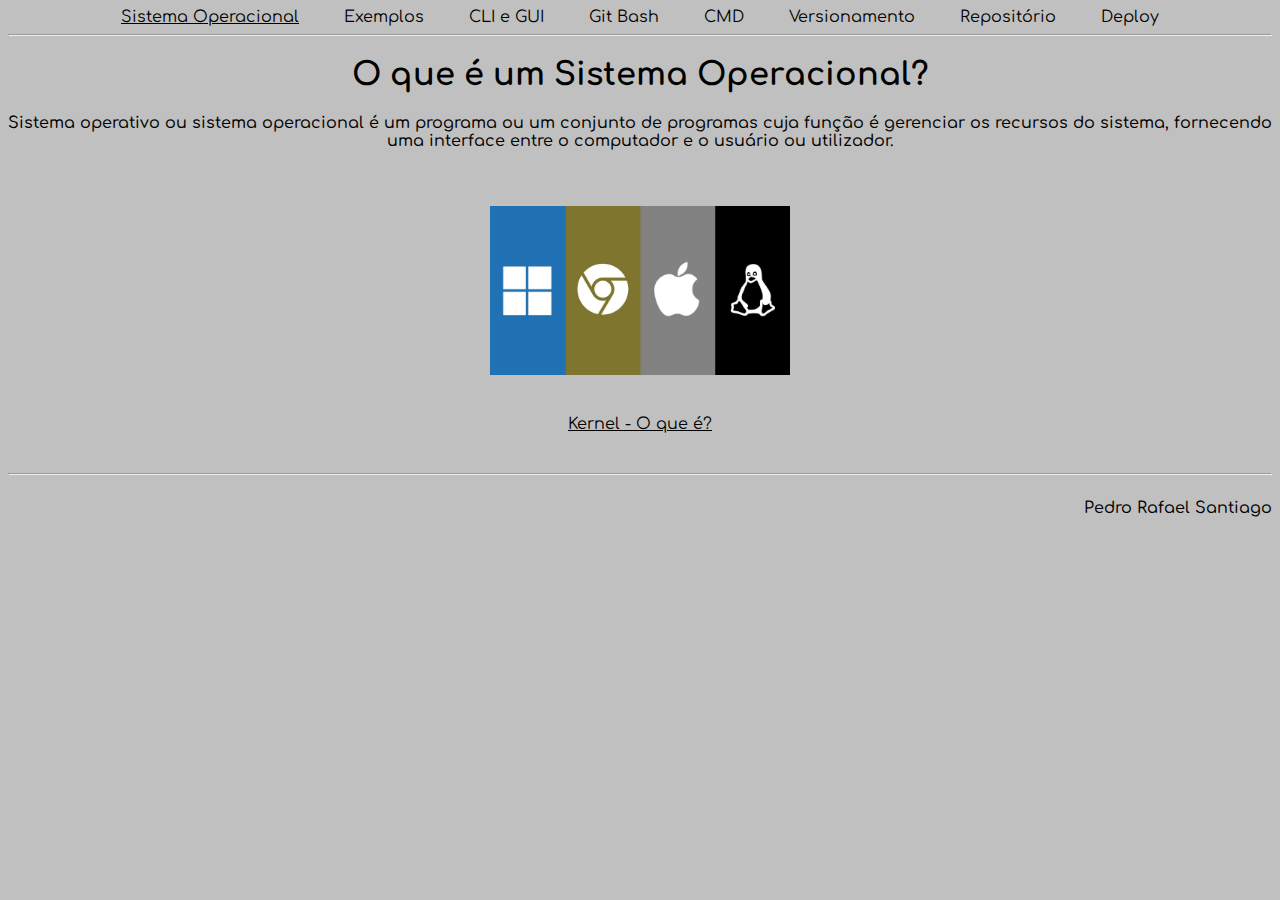
<file: index.html>
<!DOCTYPE html>
<html lang="pt-BR">
<head>
    <link rel="preconnect" href="https://fonts.googleapis.com">
    <link rel="preconnect" href="https://fonts.gstatic.com" crossorigin>
    <link href="https://fonts.googleapis.com/css2?family=Comfortaa:wght@300..700&display=swap" rel="stylesheet">
    <link rel="stylesheet" href="style.css">
    <meta charset="UTF-8">
    <meta name="viewport" content="width=device-width, initial-scale=1.0">
    <title>Sistema Operacional</title>
</head>
<body>
    <header>
        <nav>
            <a href="index.html" id="home">Sistema Operacional</a>
            <a href="exemplos/exemplos.html">Exemplos</a>
            <a href="interfaces/interfaces.html">CLI e GUI</a>
            <a href="bash/bash.html">Git Bash</a>
            <a href="cmd/cmd.html">CMD</a>
            <a href="">Versionamento</a>
            <a href="">Repositório</a>
            <a href="">Deploy</a>
        </nav>
    </header>
    <hr>
    <main>
        <h1>O que é um Sistema Operacional?</h1>
        <p>Sistema operativo ou sistema operacional é um programa ou um conjunto de programas cuja função é gerenciar os recursos do sistema, fornecendo uma interface entre o computador e o usuário ou utilizador.</p>
        <div><img src="img/Logotipos-de-sistemas-operacionais-2-shutterstock_652192660.jpg.jpeg" alt="Imagem Ilustrativa"></div>
        <a href="kernel/kernel.html">Kernel - O que é?</a>
        
    </main>
    <hr>
    <footer>
        <p>Pedro Rafael Santiago</p>
    </footer>
</body>
</html>
</file>
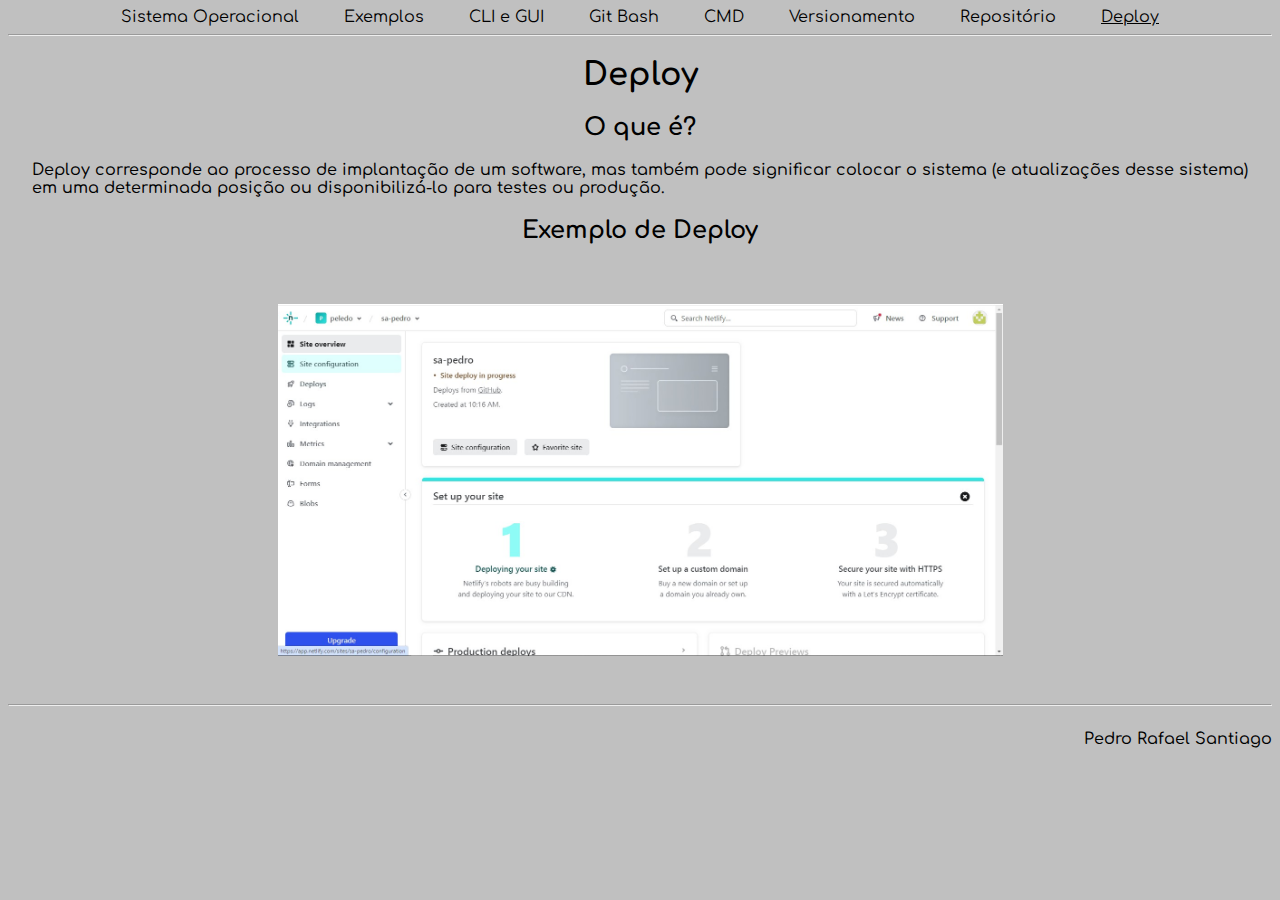
<file: deploy/deploy.html>
<!DOCTYPE html>
<html lang="pt-BR">
<head>
    <link rel="preconnect" href="https://fonts.googleapis.com">
    <link rel="preconnect" href="https://fonts.gstatic.com" crossorigin>
    <link href="https://fonts.googleapis.com/css2?family=Comfortaa:wght@300..700&display=swap" rel="stylesheet">
    <link rel="stylesheet" href="deploy.css">
    <meta charset="UTF-8">
    <meta name="viewport" content="width=device-width, initial-scale=1.0">
    <title>Deploy</title>
</head>
<body>
    <header>
        <nav>
            <a href="../index.html">Sistema Operacional</a>
            <a href="../exemplos/exemplos.html">Exemplos</a>
            <a href="../interfaces/interfaces.html">CLI e GUI</a>
            <a href="../bash/bash.html">Git Bash</a>
            <a href="../cmd/cmd.html">CMD</a>
            <a href="../versionamento/versionamento.html">Versionamento</a>
            <a href="../repositorio/repositorio.html">Repositório</a>
            <a href="deploy.html" id="home">Deploy</a>
        </nav>
    </header>
    <hr>
    <main>
        <h1>Deploy</h1>
        <h2>O que é?</h2>
        <p>Deploy corresponde ao processo de implantação de um software, mas também pode significar colocar o sistema (e atualizações desse sistema) <br> em uma determinada posição ou disponibilizá-lo para testes ou produção.</p>
        <h2>Exemplo de Deploy</h2>
        <div><img src="img/deploy.jpg" alt="Imagem Ilustrativa"></div>
    </main>
    <hr>
    <footer>
        <p>Pedro Rafael Santiago</p>
    </footer>
</body>
</html>
</file>
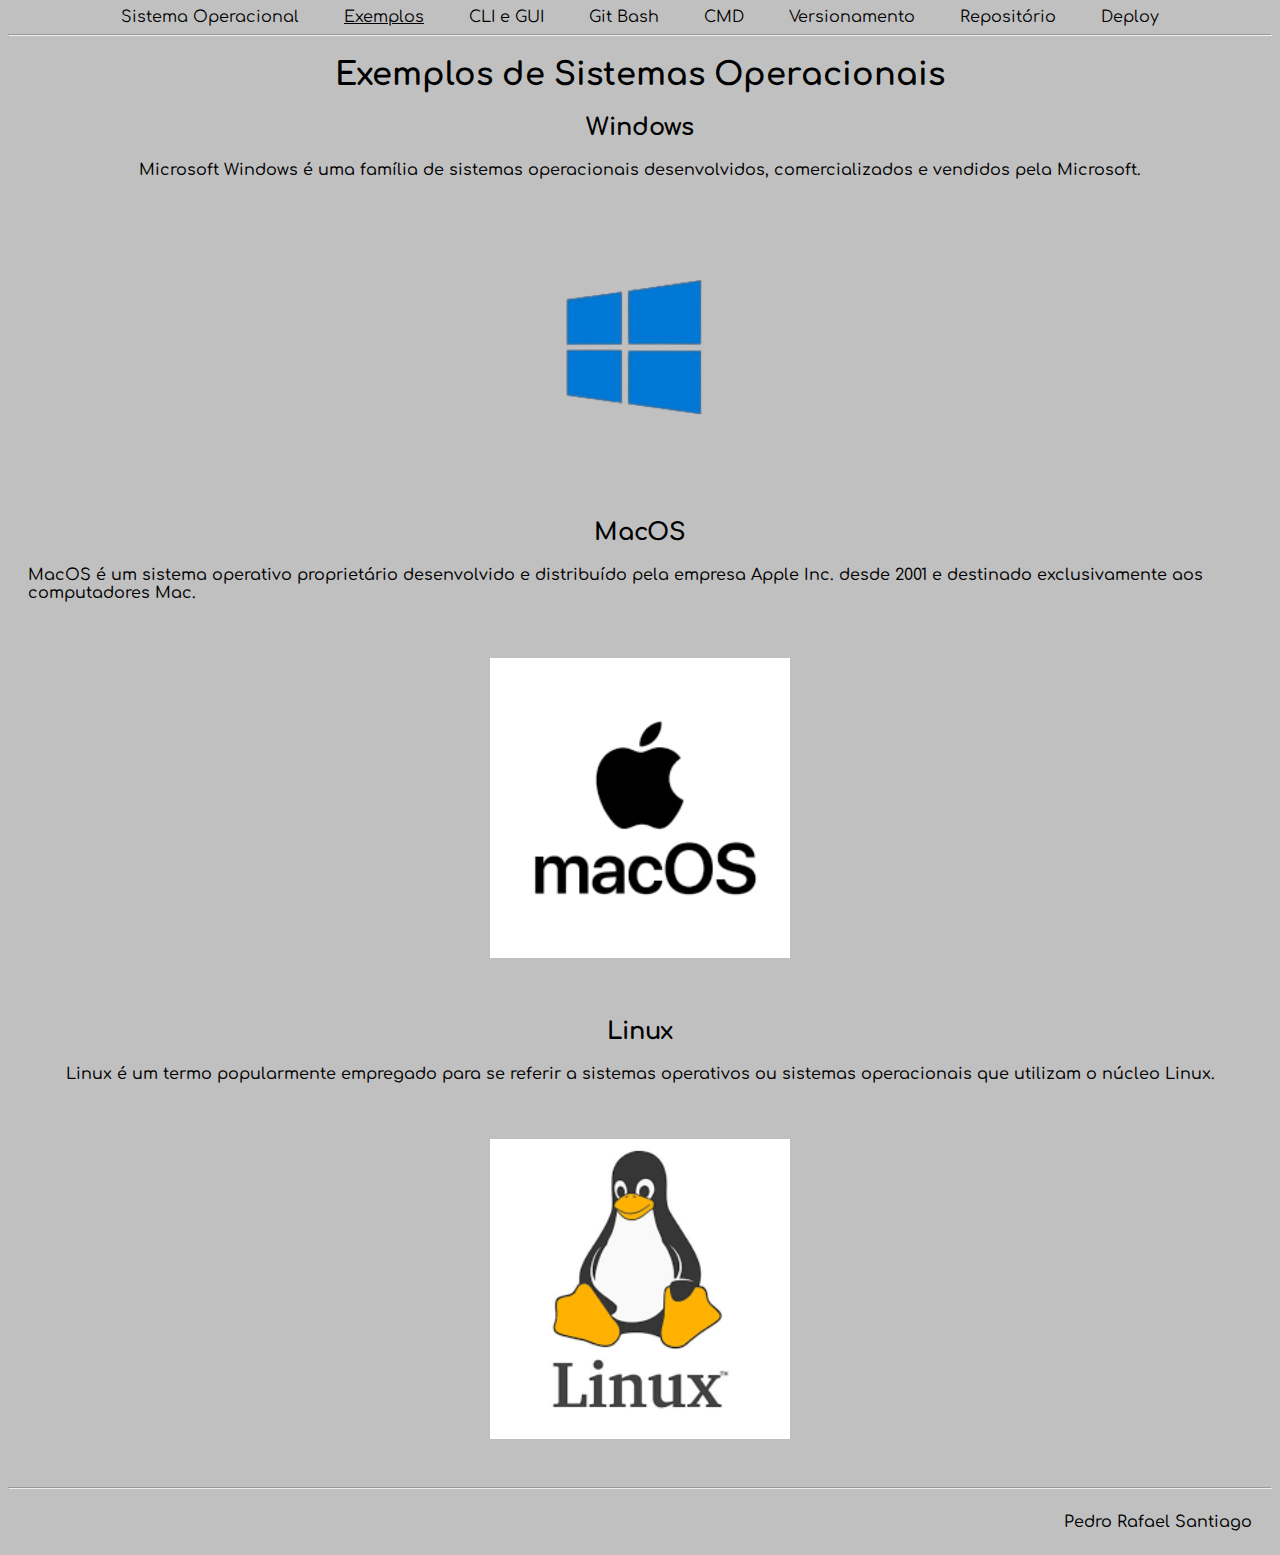
<file: exemplos/exemplos.html>
<!DOCTYPE html>
<html lang="pt-BR">
<head>
    <link rel="preconnect" href="https://fonts.googleapis.com">
    <link rel="preconnect" href="https://fonts.gstatic.com" crossorigin>
    <link href="https://fonts.googleapis.com/css2?family=Comfortaa:wght@300..700&display=swap" rel="stylesheet">
    <link rel="stylesheet" href="exemplos.css">
    <meta charset="UTF-8">
    <meta name="viewport" content="width=device-width, initial-scale=1.0">
    <title>Exemplos</title>
</head>
<body>
    <header>
        <nav>
            <a href="../index.html">Sistema Operacional</a>
            <a href="exemplos.html" id="home">Exemplos</a>
            <a href="../interfaces/interfaces.html">CLI e GUI</a>
            <a href="../bash/bash.html">Git Bash</a>
            <a href="../cmd/cmd.html">CMD</a>
            <a href="../versionamento/versionamento.html">Versionamento</a>
            <a href="../repositorio/repositorio.html">Repositório</a>
            <a href="../deploy/deploy.html">Deploy</a>
        </nav>
    </header>
    <hr>
    <main>
        <h1>Exemplos de Sistemas Operacionais</h1>
        <h2>Windows</h2>
        <p>Microsoft Windows é uma família de sistemas operacionais desenvolvidos, comercializados e vendidos pela Microsoft.</p>
        <div><img src="img/windows.png" alt="Imagem Ilustrativa"></div>
        <h2>MacOS</h2>
        <p>MacOS é um sistema operativo proprietário desenvolvido e distribuído pela empresa Apple Inc. desde 2001 e destinado exclusivamente aos computadores Mac.</p>
        <div><img src="img/mac.png" alt="Imagem Ilustrativa"></div>
        <h2>Linux</h2>
        <p>Linux é um termo popularmente empregado para se referir a sistemas operativos ou sistemas operacionais que utilizam o núcleo Linux.</p>
        <div><img src="img/linux.png" alt="Imagem Ilustrativa"></div>
    </main>
    <hr>
    <footer>
        <p>Pedro Rafael Santiago</p>
    </footer>
</body>
</html>
</file>
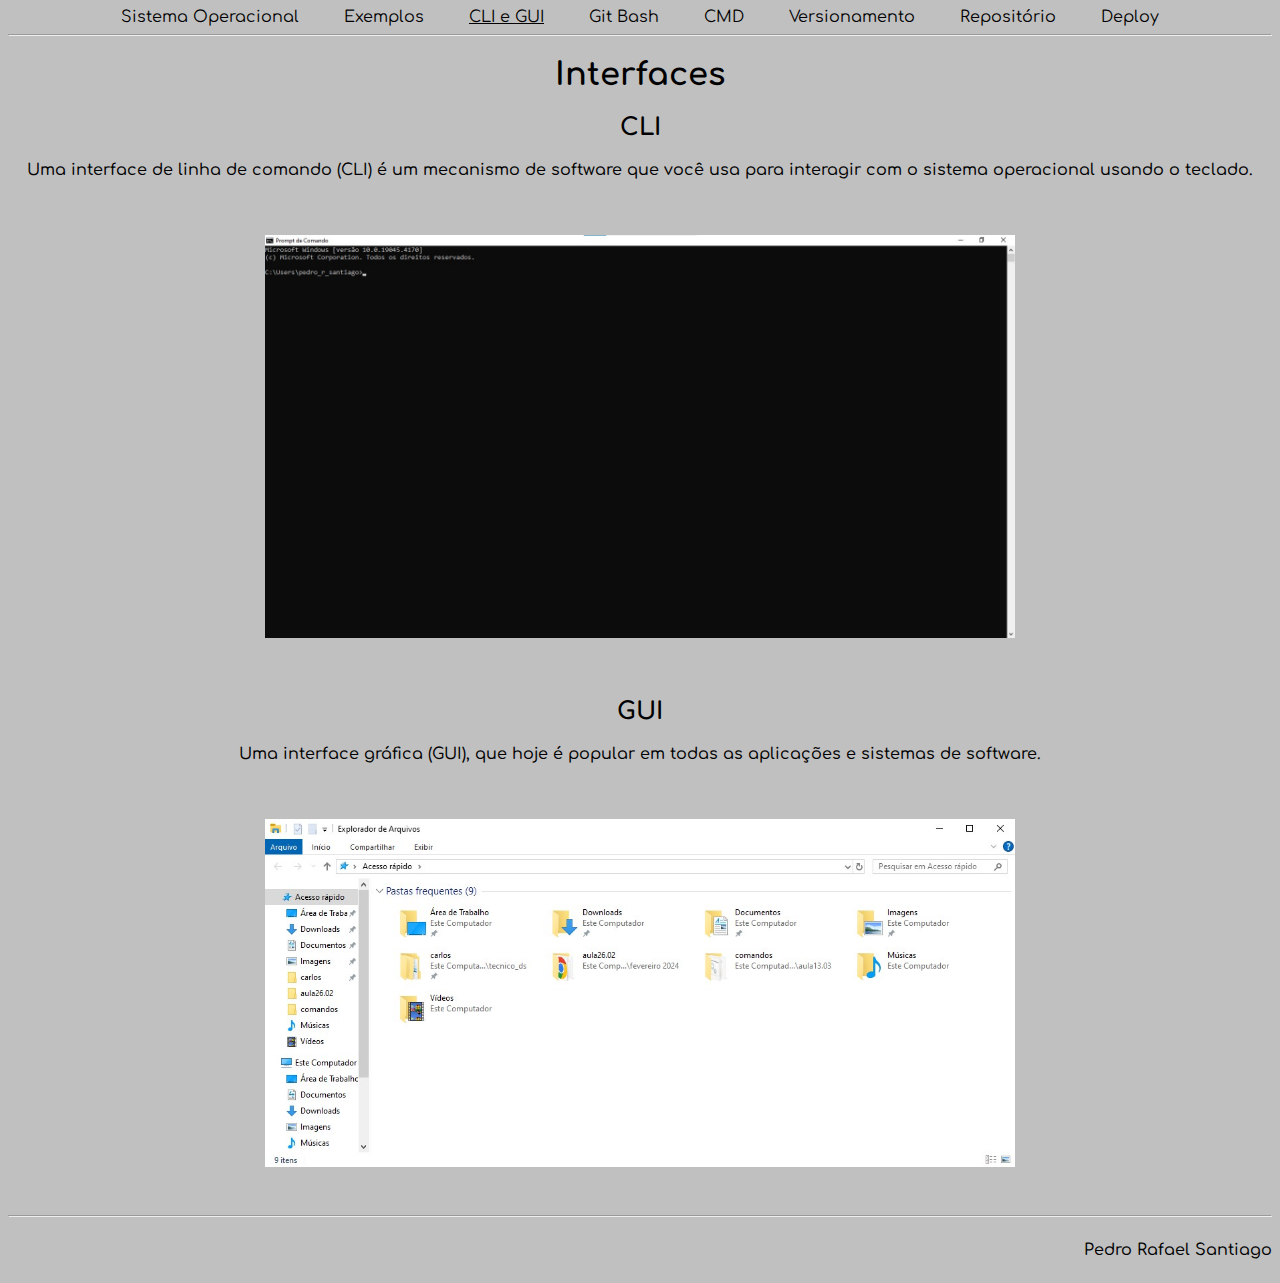
<file: interfaces/interfaces.html>
<!DOCTYPE html>
<html lang="pt-BR">
<head>
    <link rel="preconnect" href="https://fonts.googleapis.com">
    <link rel="preconnect" href="https://fonts.gstatic.com" crossorigin>
    <link href="https://fonts.googleapis.com/css2?family=Comfortaa:wght@300..700&display=swap" rel="stylesheet">
    <link rel="stylesheet" href="interfaces.css">
    <meta charset="UTF-8">
    <meta name="viewport" content="width=device-width, initial-scale=1.0">
    <title>Interfaces</title>
</head>
<body>
    <header>
        <nav>
            <a href="../index.html">Sistema Operacional</a>
            <a href="../exemplos/exemplos.html">Exemplos</a>
            <a href="../interfaces/interfaces.html" id="home">CLI e GUI</a>
            <a href="../bash/bash.html">Git Bash</a>
            <a href="../cmd/cmd.html">CMD</a>
            <a href="../versionamento/versionamento.html">Versionamento</a>
            <a href="../repositorio/repositorio.html">Repositório</a>
            <a href="../deploy/deploy.html">Deploy</a>
        </nav>
    </header>
    <hr>
    <main>
        <h1>Interfaces</h1>
        <h2>CLI</h2>
        <p>Uma interface de linha de comando (CLI) é um mecanismo de software que você usa para interagir com o sistema operacional usando o teclado.</p>
        <div><img src="img/cli.jpg" alt="Imagem Ilustrativa"></div>
        <h2>GUI</h2>
        <p>Uma interface gráfica (GUI), que hoje é popular em todas as aplicações e sistemas de software.</p>
        <div><img src="img/gui.jpg" alt="Imagem Ilustrativa"></div>
    </main>
    <hr>
    <footer>
        <p>Pedro Rafael Santiago</p>
    </footer>
</body>
</html>
</file>
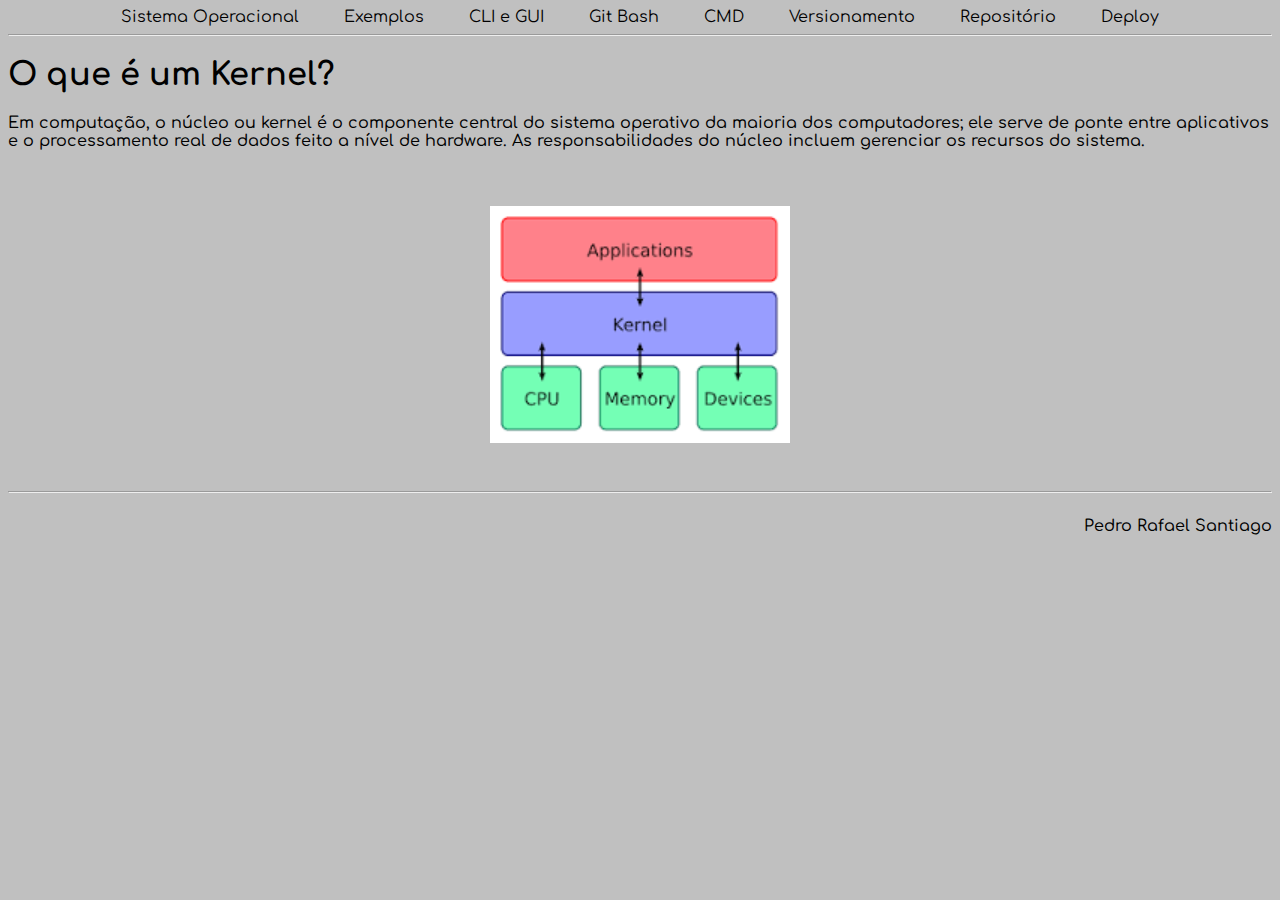
<file: kernel/kernel.html>
<!DOCTYPE html>
<html lang="pt-BR">
<head>
    <link rel="preconnect" href="https://fonts.googleapis.com">
    <link rel="preconnect" href="https://fonts.gstatic.com" crossorigin>
    <link href="https://fonts.googleapis.com/css2?family=Comfortaa:wght@300..700&display=swap" rel="stylesheet">
    <link rel="stylesheet" href="kernel.css">
    <meta charset="UTF-8">
    <meta name="viewport" content="width=device-width, initial-scale=1.0">
    <title>Sistema Operacional</title>
</head>
<body>
    <header>
        <nav>
            <a href="../index.html">Sistema Operacional</a>
            <a href="../exemplos/exemplos.html">Exemplos</a>
            <a href="../interfaces/interfaces.html">CLI e GUI</a>
            <a href="../bash/bash.html">Git Bash</a>
            <a href="../cmd/cmd.html">CMD</a>
            <a href="../versionamento/versionamento.html">Versionamento</a>
            <a href="../repositorio/repositorio.html">Repositório</a>
            <a href="../deploy/deploy.html">Deploy</a>
        </nav>
    </header>
    <hr>
    <main>
        <h1>O que é um Kernel?</h1>
        <p>Em computação, o núcleo ou kernel é o componente central do sistema operativo da maioria dos computadores; ele serve de ponte entre aplicativos e o processamento real de dados feito a nível de hardware. As responsabilidades do núcleo incluem gerenciar os recursos do sistema.</p>
        <div><img src="img/download.png" alt="Imagem Ilustrativa"></div>
    </main>
    <hr>
    <footer>
        <p>Pedro Rafael Santiago</p>
    </footer>
</body>
</html>
</file>
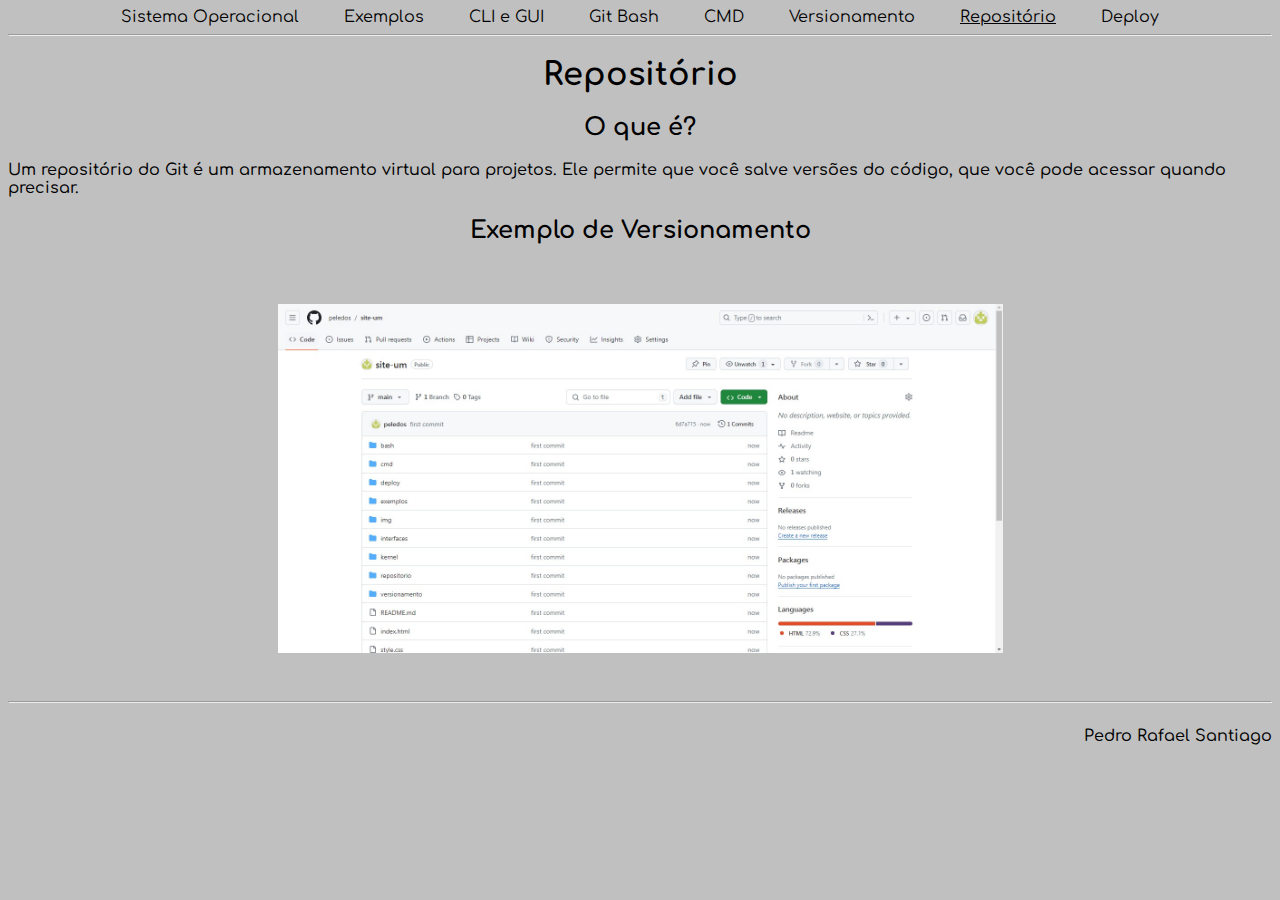
<file: repositorio/repositorio.html>
<!DOCTYPE html>
<html lang="pt-BR">
<head>
    <link rel="preconnect" href="https://fonts.googleapis.com">
    <link rel="preconnect" href="https://fonts.gstatic.com" crossorigin>
    <link href="https://fonts.googleapis.com/css2?family=Comfortaa:wght@300..700&display=swap" rel="stylesheet">
    <link rel="stylesheet" href="repositorio.css">
    <meta charset="UTF-8">
    <meta name="viewport" content="width=device-width, initial-scale=1.0">
    <title>Repositório</title>
</head>
<body>
    <header>
        <nav>
            <a href="../index.html">Sistema Operacional</a>
            <a href="../exemplos/exemplos.html">Exemplos</a>
            <a href="../interfaces/interfaces.html">CLI e GUI</a>
            <a href="../bash/bash.html">Git Bash</a>
            <a href="../cmd/cmd.html">CMD</a>
            <a href="../versionamento/versionamento.html">Versionamento</a>
            <a href="repositorio.html" id="home">Repositório</a>
            <a href="../deploy/deploy.html">Deploy</a>
        </nav>
    </header>
    <hr>
    <main>
        <h1>Repositório</h1>
        <h2>O que é?</h2>
        <p>Um repositório do Git é um armazenamento virtual para projetos. Ele permite que você salve versões do código, que você pode acessar quando precisar.</p>
        <h2>Exemplo de Versionamento</h2>
        <div><img src="img/repositorio.jpg" alt="Imagem Ilustrativa"></div>
    </main>
    <hr>
    <footer>
        <p>Pedro Rafael Santiago</p>
    </footer>
</body>
</html>
</file>
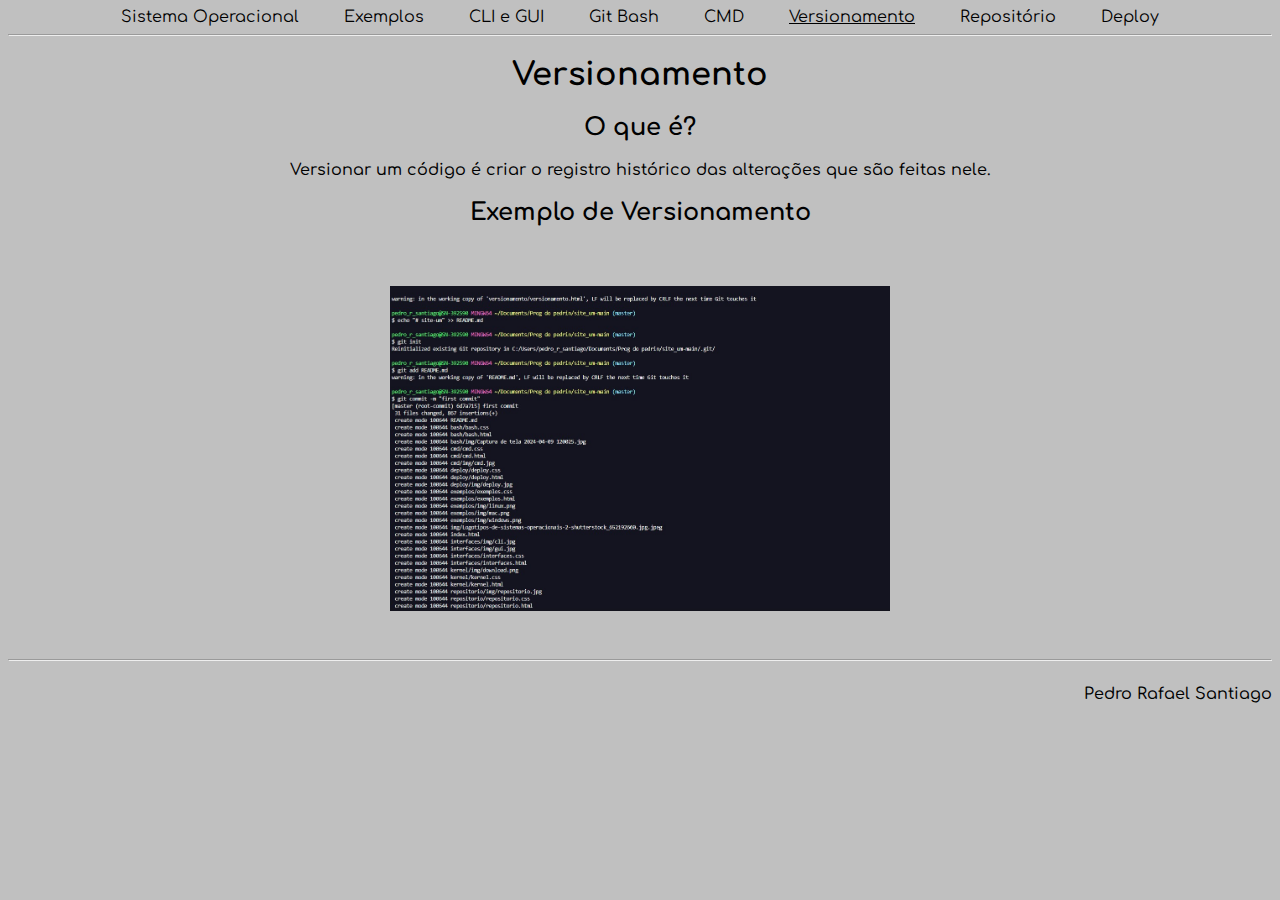
<file: versionamento/versionamento.html>
<!DOCTYPE html>
<html lang="pt-BR">
<head>
    <link rel="preconnect" href="https://fonts.googleapis.com">
    <link rel="preconnect" href="https://fonts.gstatic.com" crossorigin>
    <link href="https://fonts.googleapis.com/css2?family=Comfortaa:wght@300..700&display=swap" rel="stylesheet">
    <link rel="stylesheet" href="versionamento.css">
    <meta charset="UTF-8">
    <meta name="viewport" content="width=device-width, initial-scale=1.0">
    <title>Versionamento</title>
</head>
<body>
    <header>
        <nav>
            <a href="../index.html">Sistema Operacional</a>
            <a href="../exemplos/exemplos.html">Exemplos</a>
            <a href="../interfaces/interfaces.css">CLI e GUI</a>
            <a href="../bash/bash.html">Git Bash</a>
            <a href="../cmd/cmd.html">CMD</a>
            <a href="../versionamento/versionamento.html" id="home">Versionamento</a>
            <a href="../repositorio/repositorio.html">Repositório</a>
            <a href="../deploy/deploy.html">Deploy</a>
        </nav>
    </header>
    <hr>
    <main>
        <h1>Versionamento</h1>
        <h2>O que é?</h2>
        <p>Versionar um código é criar o registro histórico das alterações que são feitas nele.</p>
        <h2>Exemplo de Versionamento</h2>
        <div><img src="img/versionamento.jpg" alt="Imagem Ilustrativa"></div>
    </main>
    <hr>
    <footer>
        <p>Pedro Rafael Santiago</p>
    </footer>
</body>
</html>
</file>
<file: style.css>
body{
    font-family: "Comfortaa", sans-serif;
    background-color: 	#C0C0C0;
}
h1{
    display: flex;
    justify-content: center;
    font-weight: 700;
    font-size: 32px;
}
p{
    display: flex;
    text-align: center;
    font-weight: 500;
    font-size: 24;
}
div{
    display: flex;
    justify-content: center;
}
img{
    margin: 40px;
    width: 300px;
    height: auto;
}
header a{
    color: black;
    margin: 20px;
    text-decoration: none;
}
#home{
    text-decoration: underline;
}
main a {
    color: black;
    display: flex;
    margin-bottom: 40px;
    justify-content: center;
}

footer{
    display: flex;
    justify-content: right;
}
nav{
    text-align: center;
}
</file>
<file: deploy/deploy.css>
body{
    font-family: "Comfortaa", sans-serif;
    background-color: 	#C0C0C0;
}
h1{
    display: flex;
    justify-content: center;
    font-weight: 700;
    font-size: 32px;
}
p{
    font-weight: 500;
    font-size: 24;
}
h2{
    display: flex;
    justify-content: center;
}
p{
    display: flex;
    justify-content: center;
}
div{
    display: flex;
    justify-content: center;
}
img{
    margin: 40px;
    width: 725px;
    height: auto;
}
header a{
    color: black;
    margin: 20px;
    text-decoration: none;
}
#home{
    text-decoration: underline;
}
main a {
    color: black;
    display: flex;
    margin-bottom: 40px;
    justify-content: center;
}
footer{
    display: flex;
    justify-content: right;
}
nav{
    text-align: center;
}
</file>
<file: exemplos/exemplos.css>
body{
    font-family: "Comfortaa", sans-serif;
    background-color: 	#C0C0C0;
}
h1{
    display: flex;
    justify-content: center;
    font-weight: 700;
    font-size: 32px;
}
p{
    font-weight: 500;
    font-size: 24;
}
h2{
    display: flex;
    justify-content: center;
}
p{
    display: flex;
    justify-content: center;
    margin-right: 20px;
    margin-left: 20px;
}
div{
    display: flex;
    justify-content: center;
}
img{
    margin: 40px;
    width: 300px;
    height: auto;
}
header a{
    color: black;
    margin: 20px;
    text-decoration: none;
}
#home{
    text-decoration: underline;
}
main a {
    color: black;
    display: flex;
    margin-bottom: 40px;
    justify-content: center;
}
footer{
    display: flex;
    justify-content: right;
}
nav{
    text-align: center;
}
</file>
<file: interfaces/interfaces.css>
body{
    font-family: "Comfortaa", sans-serif;
    background-color: 	#C0C0C0;
}
h1{
    display: flex;
    justify-content: center;
    font-weight: 700;
    font-size: 32px;
}
p{
    font-weight: 500;
    font-size: 24;
}
h2{
    display: flex;
    justify-content: center;
}
p{
    display: flex;
    justify-content: center;
}
div{
    display: flex;
    justify-content: center;
}
img{
    margin: 40px;
    width: 750px;
    height: auto;
}
header a{
    color: black;
    margin: 20px;
    text-decoration: none;
}
#home{
    text-decoration: underline;
}
main a {
    color: black;
    display: flex;
    margin-bottom: 40px;
    justify-content: center;
}
footer{
    display: flex;
    justify-content: right;
}
nav{
    text-align: center;
}
</file>
<file: kernel/kernel.css>
body{
    font-family: "Comfortaa", sans-serif;
    background-color: 	#C0C0C0;
}
h1{
    font-weight: 700;
    font-size: 32px;
}
p{
    font-weight: 500;
    font-size: 24;
}
div{
    display: flex;
    justify-content: center;
}
img{
    margin: 40px;
    width: 300px;
    height: auto;
}
header a{
    color: black;
    margin: 20px;

    text-decoration: none;
}
footer{
    display: flex;
    justify-content: right;
}
nav{
    text-align: center;
}
</file>
<file: repositorio/repositorio.css>
body{
    font-family: "Comfortaa", sans-serif;
    background-color: 	#C0C0C0;
}
h1{
    display: flex;
    justify-content: center;
    font-weight: 700;
    font-size: 32px;
}
p{
    font-weight: 500;
    font-size: 24;
}
h2{
    display: flex;
    justify-content: center;
}
p{
    display: flex;
    justify-content: center;
}
div{
    display: flex;
    justify-content: center;
}
img{
    margin: 40px;
    width: 725px;
    height: auto;
}
header a{
    color: black;
    margin: 20px;
    text-decoration: none;
}
#home{
    text-decoration: underline;
}
main a {
    color: black;
    display: flex;
    margin-bottom: 40px;
    justify-content: center;
}
footer{
    display: flex;
    justify-content: right;
}
nav{
    text-align: center;
}
</file>
<file: versionamento/versionamento.css>
body{
    font-family: "Comfortaa", sans-serif;
    background-color: 	#C0C0C0;
}
h1{
    display: flex;
    justify-content: center;
    font-weight: 700;
    font-size: 32px;
}
p{
    font-weight: 500;
    font-size: 24;
}
h2{
    display: flex;
    justify-content: center;
}
p{
    display: flex;
    justify-content: center;
}
div{
    display: flex;
    justify-content: center;
}
img{
    margin: 40px;
    width: 500px;
    height: auto;
}
header a{
    color: black;
    margin: 20px;
    text-decoration: none;
}
#home{
    text-decoration: underline;
}
main a {
    color: black;
    display: flex;
    margin-bottom: 40px;
    justify-content: center;
}
footer{
    display: flex;
    justify-content: right;
}
nav{
    text-align: center;
}
</file>
